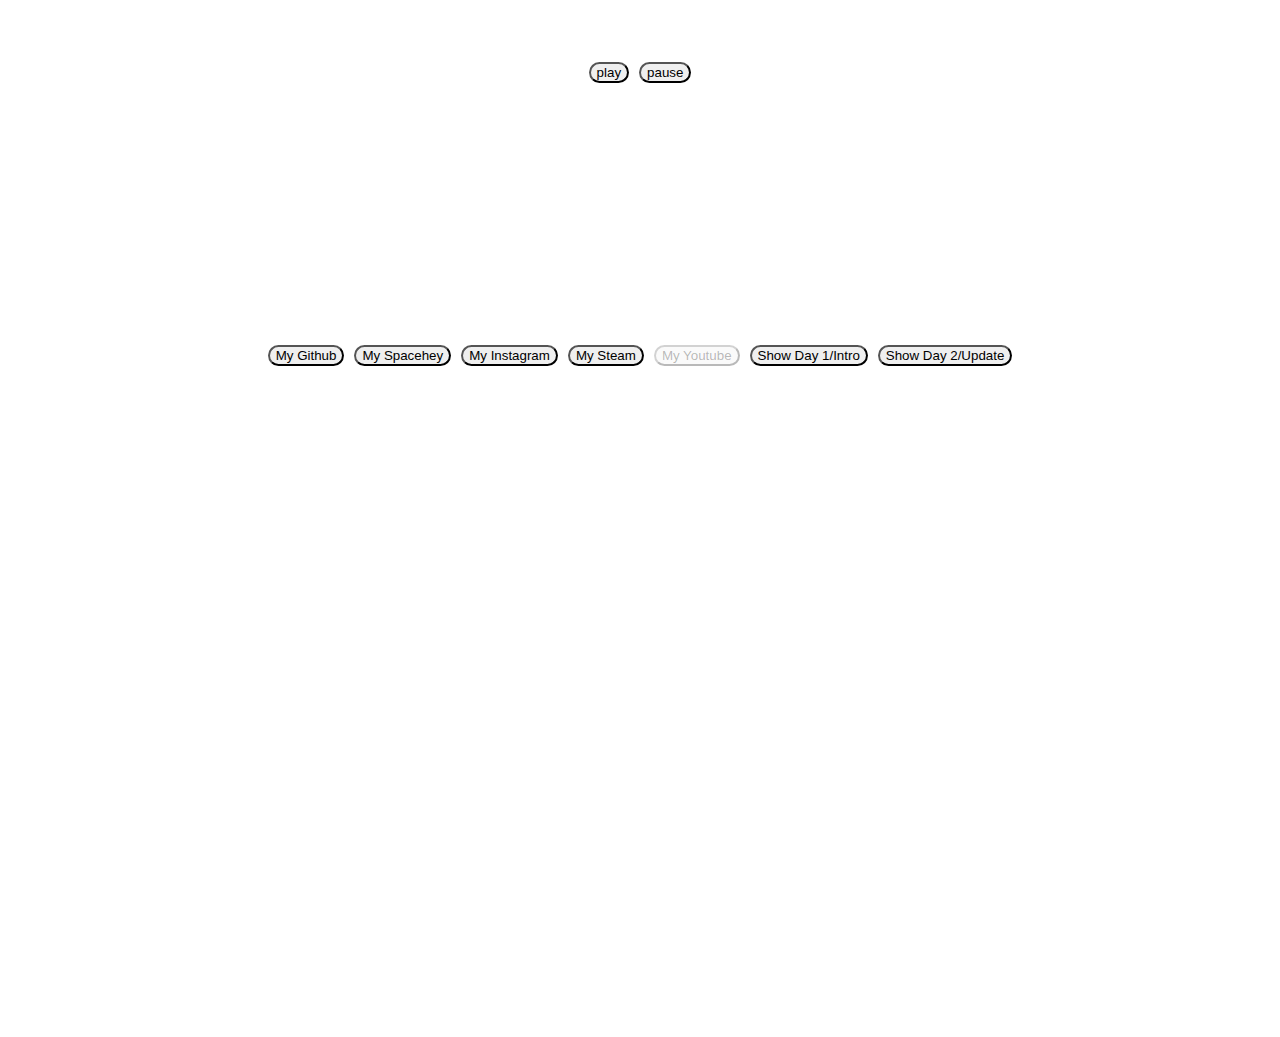
<file: index.html>
<!DOCTYPE html>
<html lang="en">

  <head>
    <meta charset="UTF-8">
    <title>Welcome!</title>
    
      <link rel="icon" type="image/x-icon" href="favicon.png">
    
    <link rel="stylesheet" href="./style.css">

  </head>
    
  <body>
  <html>
  <head>
   
<audio loop autoplay=true id=myAudio>
  <source src="https://audio.jukehost.co.uk/uX0FKKOjRNXQqxAGh29udYNVMw4u3ark" type="audio/mpeg">
Your browser does not support the audio element.
</audio>

<button onClick="playAudio()">play</button>
<button onClick="pauseAudio()">pause</button>
    
    
    
    
    
    
    <link href='https://fonts.googleapis.com/css?family=Overpass+Mono' rel='stylesheet'>
    <title>Bean_lord25</title>
    <link rel="stylesheet" href="styles.css" />
  </head>
  <body>
      <h1 class="title"> Welcome!</h1>
      <p id="currentTime"></p>
      <script src="script.js"></script>
 
<a href="https://github.com/Beanlord25">
  <button type="button" name="myButton">
	My Github
</button>
    </a>
  
<a href="https://spacehey.com/bean25">
<button type="button" name="myButton">
	My Spacehey
</button>
    </a>
  
    <a href="https://www.instagram.com/notbean91">
<button type="button" name="myButton">
	My Instagram
</button>
    </a>
  
    <a href="https://steamcommunity.com/profiles/76561199589585636/">
<button type="button" name="myButton">
	My Steam
</button>
    </a>
<button type="button" name="myButton" disabled>
	My Youtube
</button>
  
   <button id="toggleButton">Show Day 1/Intro</button>
    
<button id="toggle2">Show Day 2/Update</button>
    
    <p id="hiddenText" class="hidden1">
    
  
    Hello,
    I am Bean_lord25, or John Smith, or Bob Corncob, or even notbean91.
    I go by a lot of names, and a lot of faces.
    I am a 15 year old american teenager, and I am on a foolish journy to learn to code.
I've learned and become somewhat fluent in B.A.S.H. scripting, I've dabbled in Lua. 
And I've studied html.  
I made my Github account to share my fools journy with others. And I am still improving, always.
I'll try to keep this site up to date and running.
Stay tuned!
    </p>
  
 <p id="hiddenText2" class="hidden2">
   Update: Hello! Im back again and I made a couple changes to the site, for example I made it so that you can show and hide the text and updates! Ive been updating the site almost costantly and I am working hard to make this an enjoyble and fun experence! This site is always updating and will continue to exist with every day updates! Stay tuned!
    </p>
  
    
    
    
    
    
    
    
    
    
    
    
    
  
  
  
  
  </body>
</html>
    <script  src="./script.js"></script>

  </body>
  
</html>
</file>
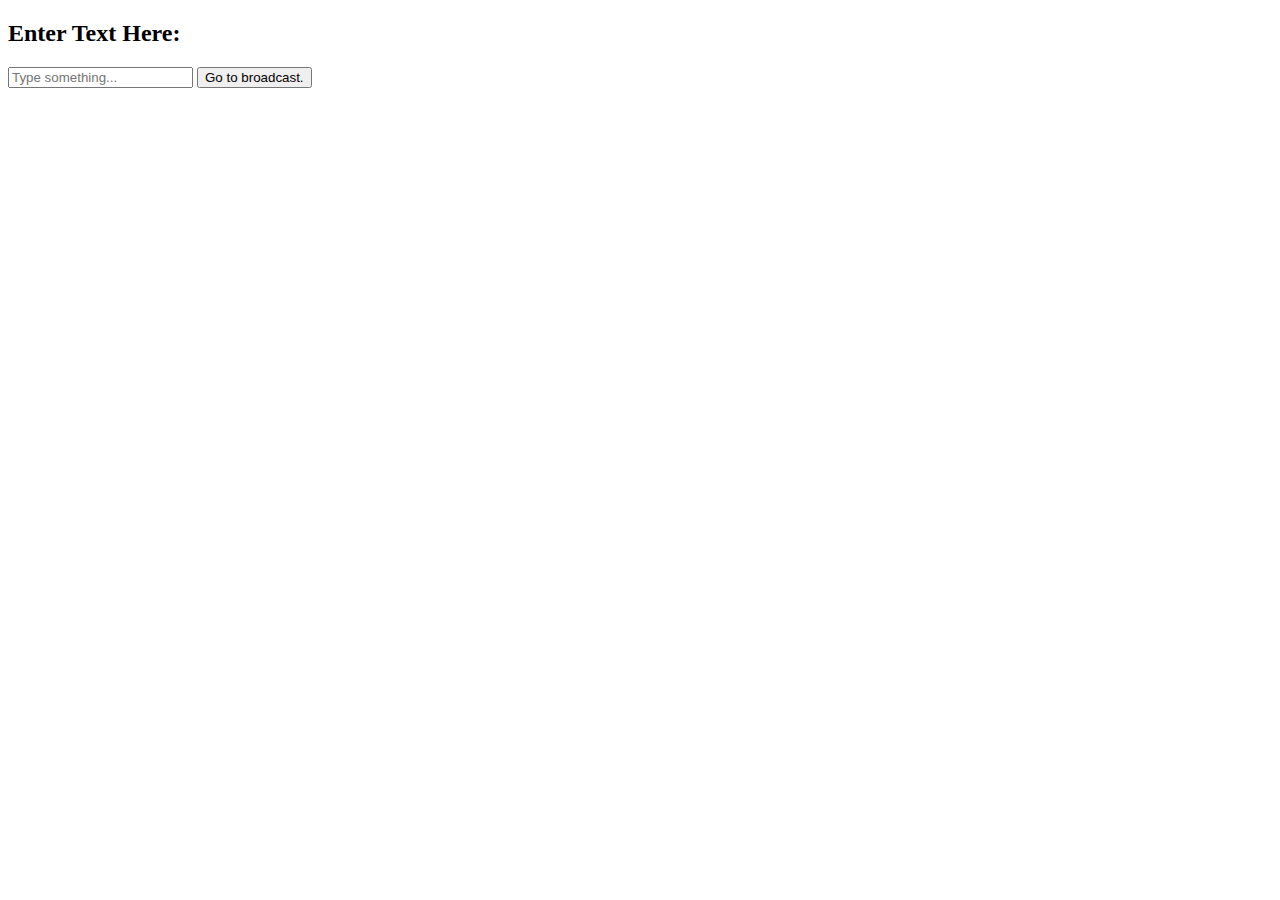
<file: UPLOADDEPOT.html>
<!DOCTYPE html>
<html lang="en">
<head>
    <meta charset="UTF-8">
    <title>(Input)</title>
</head>
<body>
    <h2>Enter Text Here:</h2>
    <input type="text" id="textInput" placeholder="Type something...">
    <button onclick="saveAndGo()">Go to broadcast.</button>

    <script>
        function saveAndGo() {
            // Get the value from the input box
            const inputText = document.getElementById("textInput").value;

            // Save the value to the browser's local storage with a key, e.g., "sharedText"
            localStorage.setItem("sharedText", inputText);

            // Navigate the user to the second HTML page
            window.location.href = "APIUPLINK.html";
        }
    </script>
</body>
</html>
</file>
<file: style.css>
body{
  padding: 25px;

background: #ffffff url(https://images.unsplash.com/photo-1604339754717-0d0efe86487c?q=80&w=1032&auto=format&fit=crop&ixlib=rb-4.1.0&ixid=M3wxMjA3fDB8MHxwaG90by1wYWdlfHx8fGVufDB8fHx8fA%3D%3D) center center/cover no-repeat fixed;

font-family: 'Overpass Mono', monospace;

color: #FFFF;

  text-align: center;

line-height: 5;
  

}
.title {
	color: #ffffff;
}


button {
  border-radius: 1000px;
}


a:link, a:visited, a:hover, a:active {
  color: black; /* Or any other desired color */
  text-decoration: none; /* Removes the underline */
}
</file>
<file: styles.css>
body{
  padding: 25px;

background: #ffffff url(https://images.unsplash.com/photo-1604339754717-0d0efe86487c?q=80&w=1032&auto=format&fit=crop&ixlib=rb-4.1.0&ixid=M3wxMjA3fDB8MHxwaG90by1wYWdlfHx8fGVufDB8fHx8fA%3D%3D) center center/cover no-repeat fixed;

font-family: 'Overpass Mono', monospace;

color: #FFFF;

  text-align: center;

line-height: 5;
  

}
.title {
	color: #ffffff;
}


button {
  border-radius: 1000px;
}


a:link, a:visited, a:hover, a:active {
  color: black; /* Or any other desired color */
  text-decoration: none; /* Removes the underline */
}
</file>
